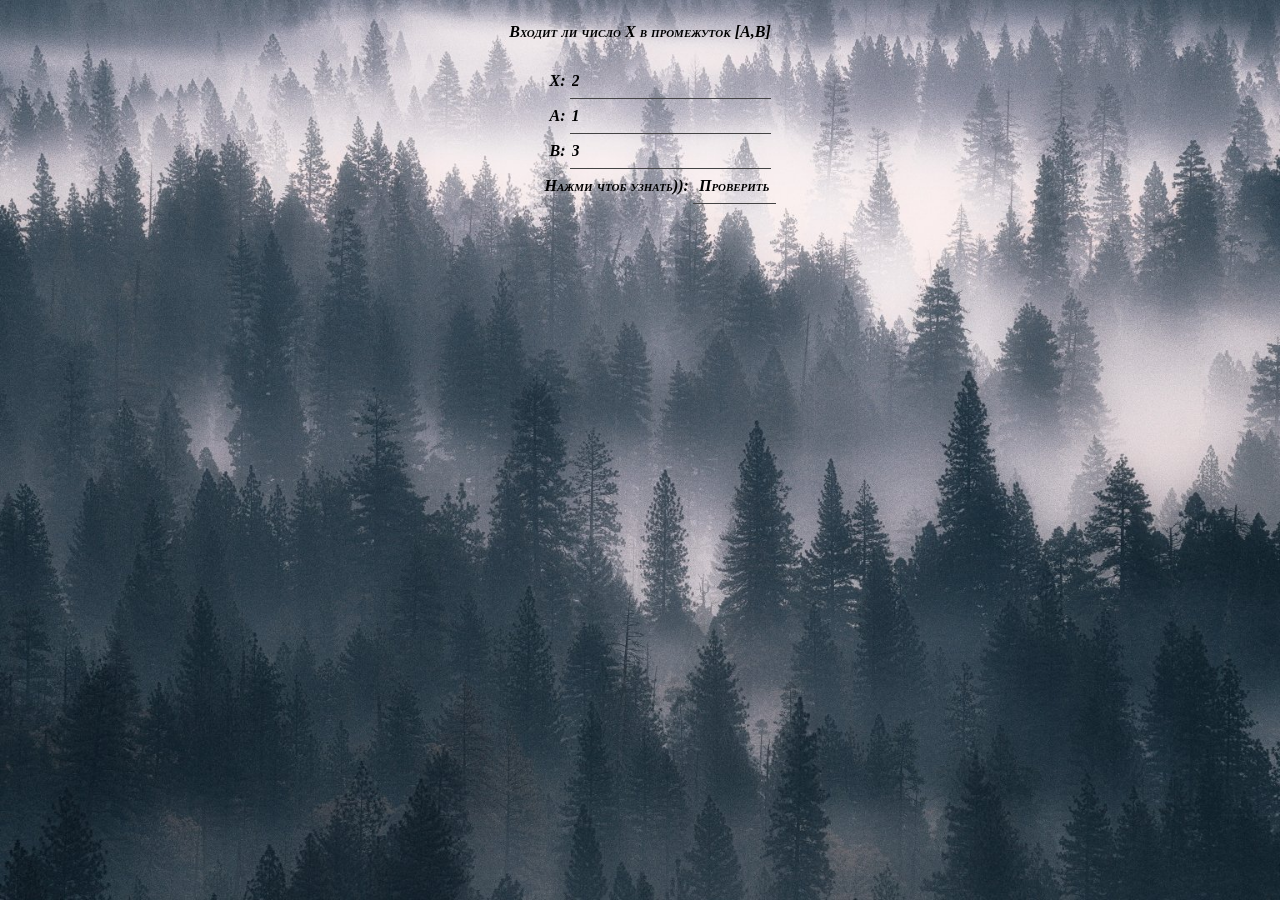
<file: index.html>
<!DOCTYPE html>
<html lang="ru">
<head>
    <meta charset="UTF-8">
    <title>Входит ли число X в промежуток?</title>
    <link rel="icon" href="resource/icon.jpg" type="jpg">
    <link rel="stylesheet" href="aaa.css">
</head>
<body>
    <div class="center">
        <p>Входит ли число X в промежуток [A,B]</p>
        <ul>
            <li>X: <input id="1" name="x" type="number" value="2"></li>
            <li>A: <input id="2" name="a" type="number" value="1"></li>
            <li>B: <input id="3" name="b" type="number" value="3"></li>
            <li>Нажми чтоб узнать)): <input id="but1" type="button" value="Проверить"></li>
        </ul>
        <p id="result"></p>
    </div>
    <script src="script.js"></script>
</body>
</html>
</file>
<file: aaa.css>
html{
    background-image: url("resource/fon.jpg");
    background-repeat: no-repeat;
    background-position: center center;
    background-attachment: fixed;
    -webkit-background-size: cover;
    -moz-background-size: cover;
    -o-background-size: cover;
    background-size: cover;
}
.center{
    text-align: center;
    color: black;
    font: italic small-caps bold 16px/2 cursive;
}
input {
    background: transparent;
    border: none;
    border-bottom: 1px solid #444;
    color: black;
    font: italic small-caps bold 16px/2 cursive;
}
li{
    list-style-type: none;
}
</file>
